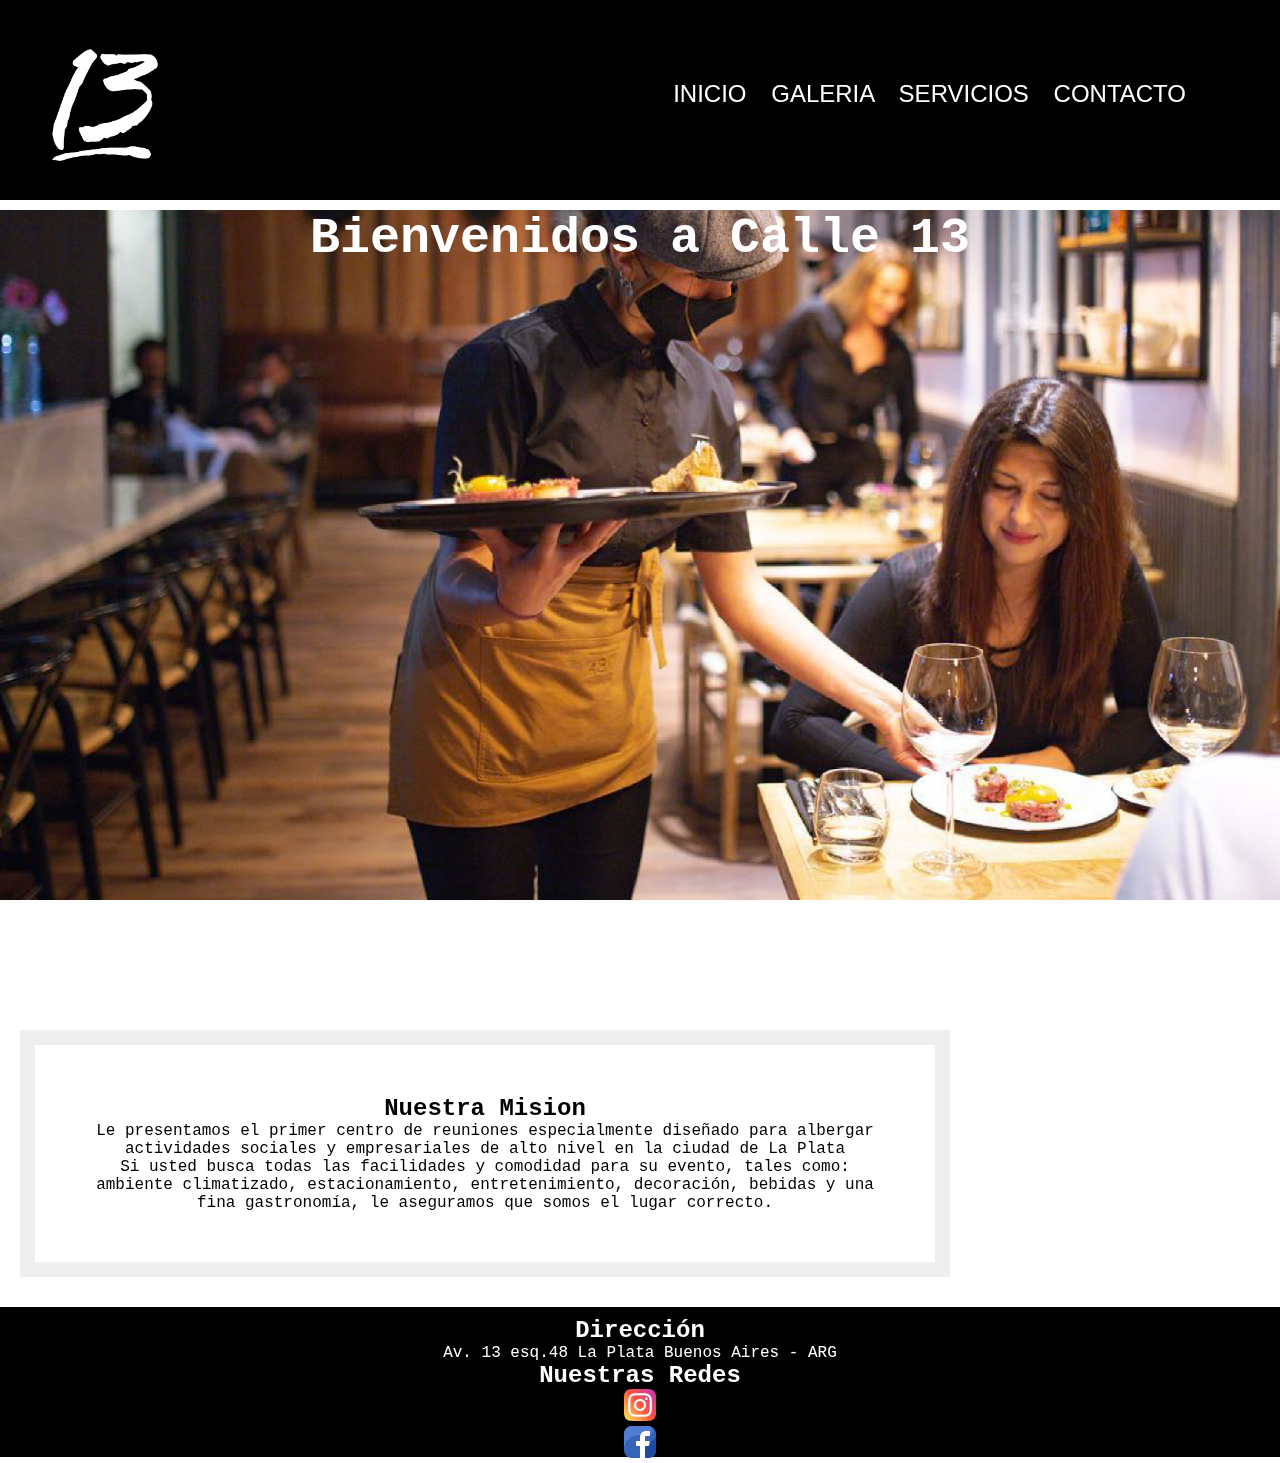
<file: Calle 13/index.html>
<!DOCTYPE html>
<html lang="en">

<head>
    <meta charset="UTF-8">
    <meta http-equiv="X-UA-Compatible" content="IE=edge">
    <meta name="viewport" content="width=device-width, initial-scale=1.0">
    <title>Salon Calle 13</title>
    <link rel=" stylesheet" href="css/style.css">
</head>

<body>
    <div class="grid-contenedor">
        
            <header>
                <div>
                    <a href="./index.html"><img src="./images/calle 13 logo blanco.png" alt="logo calle 13"></a>
                </div>


                <nav class="barraDenavegacion">
                    <ul>
                        <li> <a href="./pages/inicio.html"> INICIO </a> </li>
                        <li> <a href="./pages/galeria.html"> GALERIA </a></li>
                        <li> <a href="./pages/servicios.html"> SERVICIOS </a></li>
                        <li> <a href="./pages/contacto.html"> CONTACTO </a></li>
                    </ul>

                </nav>
            </header>
        

        <div class="main-index">
            <main>
                <section class="hero">

                    <h2>Bienvenidos a Calle 13</h2>

                </section>
                <section class="mainsection2">
                    <h2>Nuestra Mision</h2>
                    <p>Le presentamos el primer centro de reuniones especialmente diseñado para albergar actividades
                        sociales y empresariales de alto nivel en la ciudad de La Plata
                        <br>

                        Si usted busca todas las facilidades y comodidad para su evento, tales como: ambiente
                        climatizado,
                        estacionamiento, entretenimiento, decoración, bebidas y una fina gastronomía, le aseguramos que
                        somos el lugar correcto.
                    </p>
                </section>
                <section class="productos">

                </section>



            </main>
        </div>

        <footer class="footerGeneral">
            <div class="direccion">
                <h2>Dirección</h2>
                <p>Av. 13 esq.48
                    La Plata
                    Buenos Aires - ARG</p>
            </div>
            <div class="RedesFooter">
                <h2>Nuestras Redes</h2>
            </div>
            <div class="LogosRedesFooter">
                <a href="https://www.instagram.com/calle13gl/"><img src="./images/instagram36px.png"
                        alt="Logo instagram"></a>
                <a href="https://www.facebook.com/"><img src="./images/facebook36px.png" alt="Logo Facebook"></a>
            </div>

        </footer>
    </div>
</body>

</html>
</file>
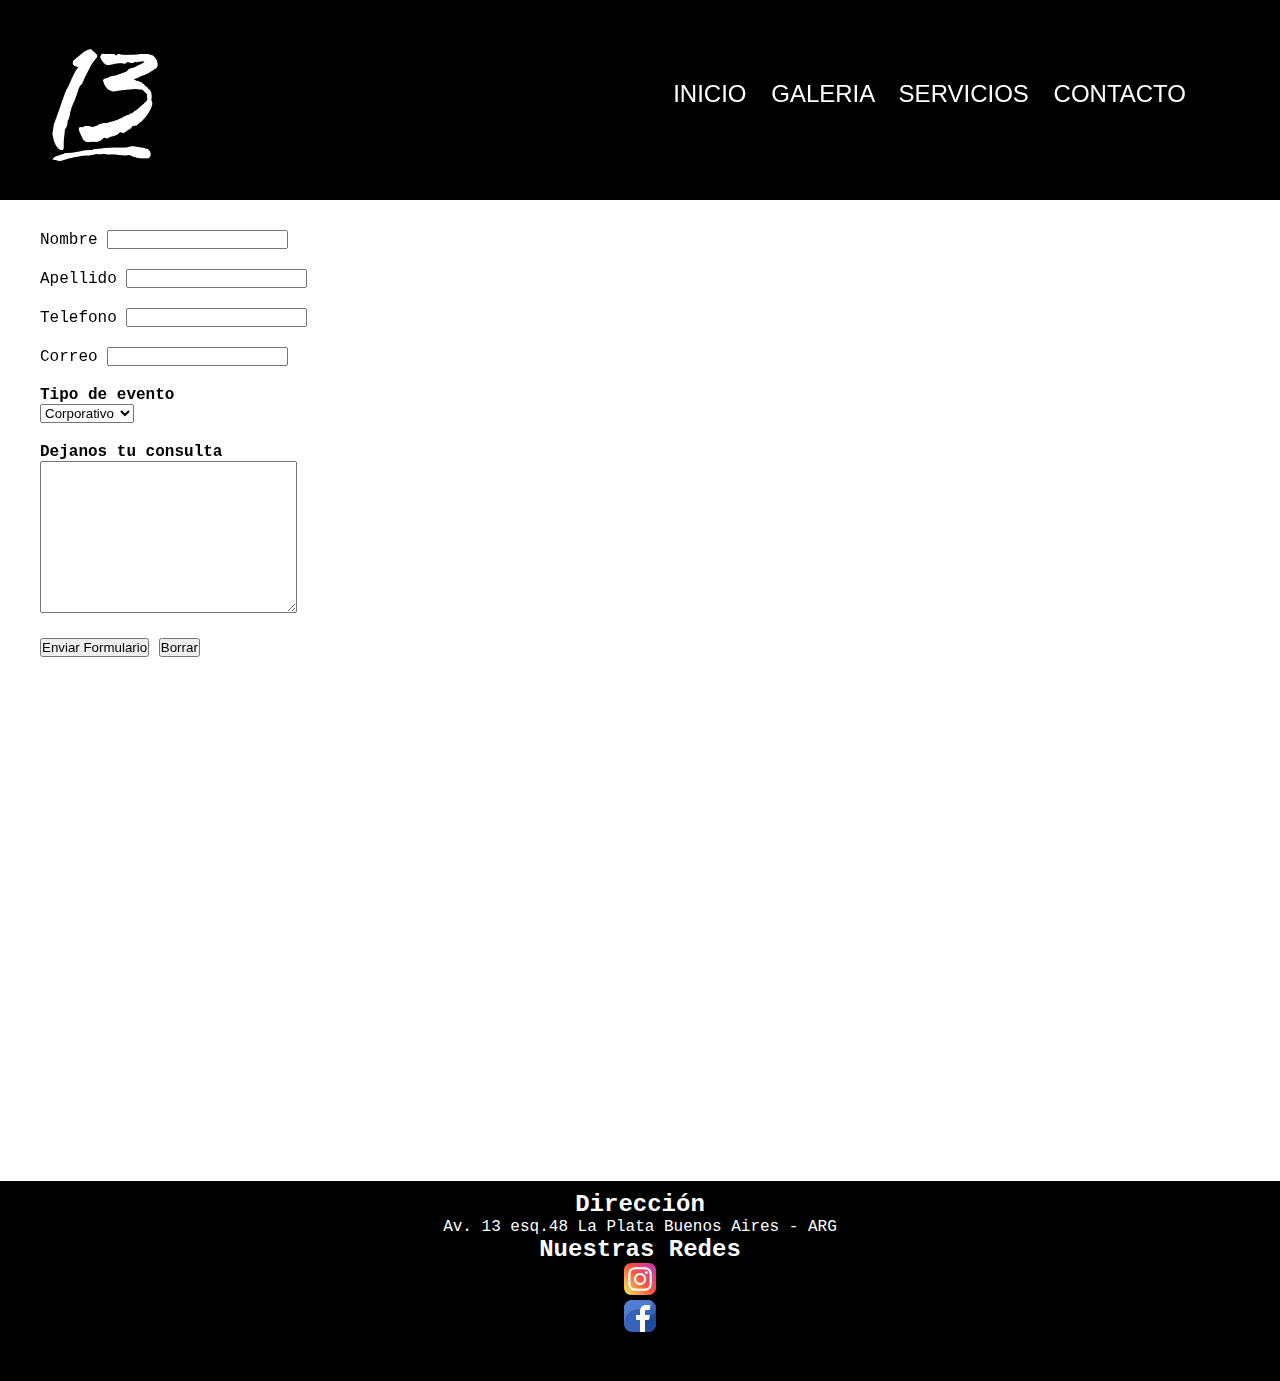
<file: Calle 13/pages/contacto.html>
<!DOCTYPE html>
<html lang="en">

<head>
    <meta charset="UTF-8">
    <meta http-equiv="X-UA-Compatible" content="IE=edge">
    <meta name="viewport" content="width=device-width, initial-scale=1.0">
    <link href="https://cdn.jsdelivr.net/npm/bootstrap@5.0.2/dist/css/bootstrap.min.css" rel="stylesheet"
        integrity="sha384-EVSTQN3/azprG1Anm3QDgpJLIm9Nao0Yz1ztcQTwFspd3yD65VohhpuuCOmLASjC" crossorigin="anonymous">
    <title>Contacto</title>
    <link rel="stylesheet" href="../css/style.css">
</head>

<body>
    <div class="grid-contacto">
        <div class="header-contacto">
            <header>
                <div>
                    <a href="../index.html"><img src="../images/calle 13 logo blanco.png" alt="logo calle 13"></a>
                </div>


                <nav class="barraDenavegacion">
                    <ul>
                        <li> <a href="./inicio.html"> INICIO </a> </li>
                        <li> <a href="./galeria.html"> GALERIA </a></li>
                        <li> <a href="./servicios.html"> SERVICIOS </a></li>
                        <li> <a href="./contacto.html"> CONTACTO </a></li>
                    </ul>

                </nav>

            </header>
        </div>

        <main>
            <div class="formulario">

                <section>
                    <form action="" method="" enctype="">
                        <div>
                            <div>
                                <label for="Nombre">Nombre</label>
                                <input type="nombre" name="nombre">
                            </div>
                            <div>
                                <label for="Apellido">Apellido</label>
                                <input type="nombre" name="apellido">
                            </div>
                            <div>
                                <label for="Telefono">Telefono</label>
                                <input type="nombre" name="telefono">
                            </div>
                            <div>
                                <label for="email">Correo</label>
                                <input type="email" name="email">
                            </div>
                            <div>
                                <h4>Tipo de evento</h4>
                                <select name="" id=""> Tipo de eventos
                                    <option value="">Corporativo</option>
                                    <option value="">15 Años</option>
                                    <option value="">Boda</option>
                                    <option value="">Empresarial</option>
                                </select>
                            </div>
                            <div>
                                <h4>Dejanos tu consulta</h4>
                                <textarea name="" id="" cols="30" rows="10"></textarea>
                            </div>
                            <div>
                                <input type="submit" value="Enviar Formulario">
                                <input type="reset" value="Borrar">
                            </div>
                        </div>
                    </form>
                </section>
            </div>
            <div class="mapa">
                <section>
                    <div>
                        <iframe
                            src="https://www.google.com/maps/embed?pb=!1m18!1m12!1m3!1d52327.0716842011!2d-57.999347304933174!3d-34.9455294111471!2m3!1f0!2f0!3f0!3m2!1i1024!2i768!4f13.1!3m3!1m2!1s0x95a2e7c39b9d690d%3A0xf30d13bfc88c024b!2sSalon%20Calle%2013!5e0!3m2!1ses-419!2sar!4v1664208933582!5m2!1ses-419!2sar"
                            width="600" height="450" style="border:0;" allowfullscreen="" loading="lazy"
                            referrerpolicy="no-referrer-when-downgrade"></iframe>
                    </div>

                </section>
            </div>


        </main>

        <footer class="footerGeneral">
            <div class="direccion">
                <h2>Dirección</h2>
                <p>Av. 13 esq.48
                    La Plata
                    Buenos Aires - ARG</p>
            </div>
            <div class="RedesFooter">
                <h2>Nuestras Redes</h2>
            </div>
            <div class="LogosRedesFooter">
                <a href="https://www.instagram.com/calle13gl/"><img src="../images/instagram36px.png"
                        alt="Logo instagram"></a>
                <a href="https://www.facebook.com/"><img src="../images/facebook36px.png" alt="Logo Facebook"></a>
            </div>

        </footer>
    </div>
    <script src="https://cdn.jsdelivr.net/npm/bootstrap@5.0.2/dist/js/bootstrap.bundle.min.js"
        integrity="sha384-MrcW6ZMFYlzcLA8Nl+NtUVF0sA7MsXsP1UyJoMp4YLEuNSfAP+JcXn/tWtIaxVXM"
        crossorigin="anonymous"></script>
</body>

</html>
</file>
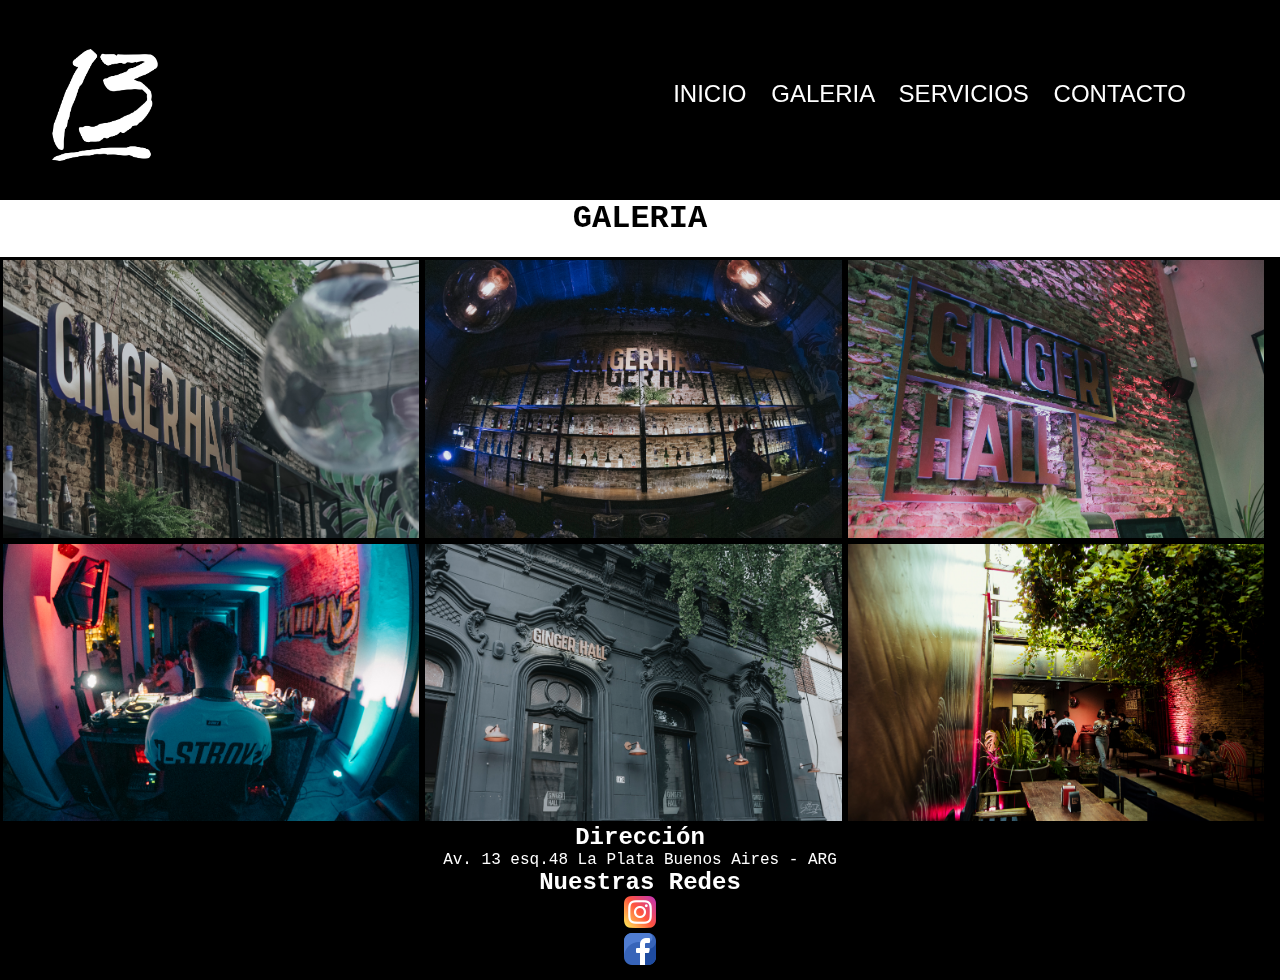
<file: Calle 13/pages/galeria.html>
<!DOCTYPE html>
<html lang="en">
<head>
    <meta charset="UTF-8">
    <meta http-equiv="X-UA-Compatible" content="IE=edge">
    <meta name="viewport" content="width=device-width, initial-scale=1.0">
    <title>Galeria</title>
    <link rel="stylesheet" href="../css/style.css">
</head>
<body>
    <header>
        <div>
            <a href="../index.html"><img src="../images/calle 13 logo blanco.png" alt="logo calle 13"></a>
        </div>
        
        
        <nav class="barraDenavegacion">
        <ul>
            <li> <a href="./inicio.html"> INICIO </a> </li>
            <li> <a href="./galeria.html"> GALERIA </a></li>
            <li> <a href="./servicios.html"> SERVICIOS </a></li>
            <li> <a href="./contacto.html"> CONTACTO </a></li>
        </ul>

        </nav>
    </header>
    <main>
        
        <section class="galeria">
            <h1>GALERIA</h1>
        </section>

        <div class="container-all">

            <div class="container">
            <img src="../images/galeria/imagen1.jpg" alt="">
        </div>
            <div class="container">
            <img src="../images/galeria/imagen2.jpg" alt="">
        </div>
            <div class="container">
            <img src="../images/galeria/imagen3.jpg" alt="">
        </div>
            <div class="container">
            <img src="../images/galeria/imagen4.jpg" alt="">
        </div>
            <div class="container">
            <img src="../images/galeria/imagen5.jpg" alt="">
        </div>
            <div class="container">
            <img src="../images/galeria/imagen6.jpg" alt="">
        </div>
        </div>
        </section>
        

    </main>
    <footer class="footerGeneral">
        <div class="direccion">
            <h2>Dirección</h2>
            <p>Av. 13 esq.48
                La Plata
                Buenos Aires - ARG</p>
        </div>
        <div class="RedesFooter">
            <h2>Nuestras Redes</h2>
        </div>
        <div class="LogosRedesFooter">
            <a href="https://www.instagram.com/calle13gl/"><img src="../images/instagram36px.png" alt="Logo instagram"></a>
            <a href="https://www.facebook.com/"><img src="../images/facebook36px.png" alt="Logo Facebook"></a>
        </div>

    </footer>
</body>
</html>
</file>
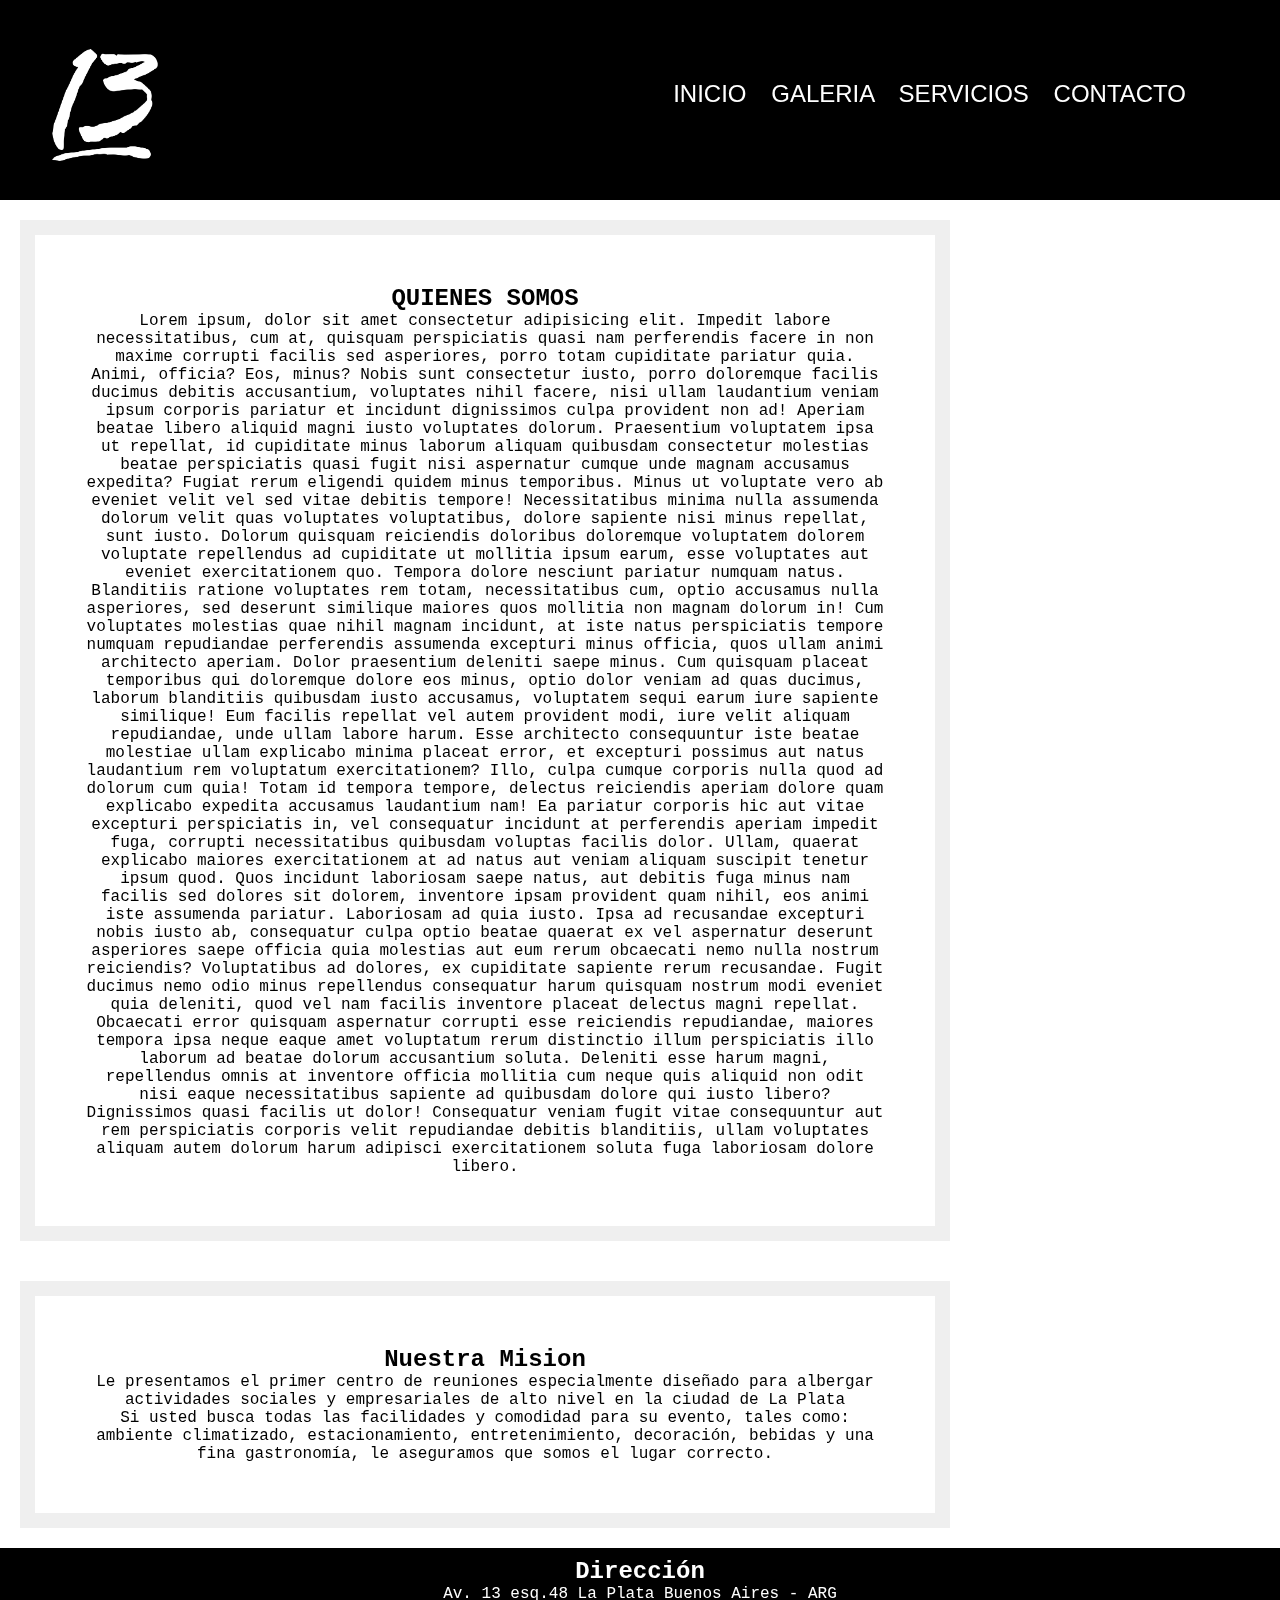
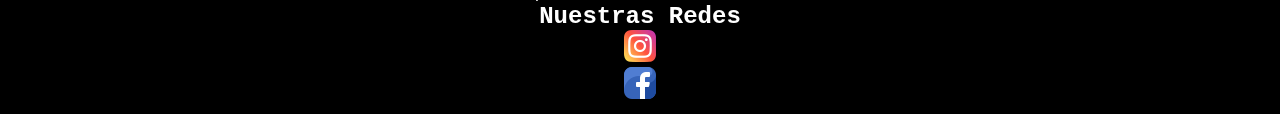
<file: Calle 13/pages/inicio.html>
<!DOCTYPE html>
<html lang="en">
<head>
    <meta charset="UTF-8">
    <meta http-equiv="X-UA-Compatible" content="IE=edge">
    <meta name="viewport" content="width=device-width, initial-scale=1.0">
    <title>Inicio</title>
    <link rel=" stylesheet" href="../css/style.css">
</head>
<body>
    <header>
        <div>
            <a href="../index.html"><img src="../images/calle 13 logo blanco.png" alt="logo calle 13"></a>
        </div>
        
        
        <nav class="barraDenavegacion">
        <ul>
            <li> <a href="./inicio.html"> INICIO </a> </li>
            <li> <a href="./galeria.html"> GALERIA </a></li>
            <li> <a href="./servicios.html"> SERVICIOS </a></li>
            <li> <a href="./contacto.html"> CONTACTO </a></li>
        </ul>

        </nav>
    </header>
    <main>
        <section class="mainsection2">
            
            <h2>QUIENES SOMOS</h2>
            <p> Lorem ipsum, dolor sit amet consectetur adipisicing elit. Impedit labore necessitatibus, cum at, quisquam perspiciatis quasi nam perferendis facere in non maxime corrupti facilis sed asperiores, porro totam cupiditate pariatur quia. Animi, officia? Eos, minus? Nobis sunt consectetur iusto, porro doloremque facilis ducimus debitis accusantium, voluptates nihil facere, nisi ullam laudantium veniam ipsum corporis pariatur et incidunt dignissimos culpa provident non ad! Aperiam beatae libero aliquid magni iusto voluptates dolorum. Praesentium voluptatem ipsa ut repellat, id cupiditate minus laborum aliquam quibusdam consectetur molestias beatae perspiciatis quasi fugit nisi aspernatur cumque unde magnam accusamus expedita? Fugiat rerum eligendi quidem minus temporibus. Minus ut voluptate vero ab eveniet velit vel sed vitae debitis tempore! Necessitatibus minima nulla assumenda dolorum velit quas voluptates voluptatibus, dolore sapiente nisi minus repellat, sunt iusto. Dolorum quisquam reiciendis doloribus doloremque voluptatem dolorem voluptate repellendus ad cupiditate ut mollitia ipsum earum, esse voluptates aut eveniet exercitationem quo. Tempora dolore nesciunt pariatur numquam natus. Blanditiis ratione voluptates rem totam, necessitatibus cum, optio accusamus nulla asperiores, sed deserunt similique maiores quos mollitia non magnam dolorum in! Cum voluptates molestias quae nihil magnam incidunt, at iste natus perspiciatis tempore numquam repudiandae perferendis assumenda excepturi minus officia, quos ullam animi architecto aperiam. Dolor praesentium deleniti saepe minus. Cum quisquam placeat temporibus qui doloremque dolore eos minus, optio dolor veniam ad quas ducimus, laborum blanditiis quibusdam iusto accusamus, voluptatem sequi earum iure sapiente similique! Eum facilis repellat vel autem provident modi, iure velit aliquam repudiandae, unde ullam labore harum. Esse architecto consequuntur iste beatae molestiae ullam explicabo minima placeat error, et excepturi possimus aut natus laudantium rem voluptatum exercitationem? Illo, culpa cumque corporis nulla quod ad dolorum cum quia! Totam id tempora tempore, delectus reiciendis aperiam dolore quam explicabo expedita accusamus laudantium nam! Ea pariatur corporis hic aut vitae excepturi perspiciatis in, vel consequatur incidunt at perferendis aperiam impedit fuga, corrupti necessitatibus quibusdam voluptas facilis dolor. Ullam, quaerat explicabo maiores exercitationem at ad natus aut veniam aliquam suscipit tenetur ipsum quod. Quos incidunt laboriosam saepe natus, aut debitis fuga minus nam facilis sed dolores sit dolorem, inventore ipsam provident quam nihil, eos animi iste assumenda pariatur. Laboriosam ad quia iusto. Ipsa ad recusandae excepturi nobis iusto ab, consequatur culpa optio beatae quaerat ex vel aspernatur deserunt asperiores saepe officia quia molestias aut eum rerum obcaecati nemo nulla nostrum reiciendis? Voluptatibus ad dolores, ex cupiditate sapiente rerum recusandae. Fugit ducimus nemo odio minus repellendus consequatur harum quisquam nostrum modi eveniet quia deleniti, quod vel nam facilis inventore placeat delectus magni repellat. Obcaecati error quisquam aspernatur corrupti esse reiciendis repudiandae, maiores tempora ipsa neque eaque amet voluptatum rerum distinctio illum perspiciatis illo laborum ad beatae dolorum accusantium soluta. Deleniti esse harum magni, repellendus omnis at inventore officia mollitia cum neque quis aliquid non odit nisi eaque necessitatibus sapiente ad quibusdam dolore qui iusto libero? Dignissimos quasi facilis ut dolor! Consequatur veniam fugit vitae consequuntur aut rem perspiciatis corporis velit repudiandae debitis blanditiis, ullam voluptates aliquam autem dolorum harum adipisci exercitationem soluta fuga laboriosam dolore libero.
                 </p>
            
        </section>
        <section class="mainsection2">
            <h2>Nuestra Mision</h2>
            <p>Le presentamos el primer centro de reuniones especialmente diseñado para albergar actividades sociales y empresariales de alto nivel en la ciudad de La Plata
                <br>

            Si usted busca todas las facilidades y comodidad para su evento, tales como: ambiente climatizado, estacionamiento, entretenimiento, decoración, bebidas y una fina gastronomía, le aseguramos que somos el lugar correcto. </p>
        </section>
        <section class="productos">
        
        </section>

        

    </main>
    
    <footer class="footerGeneral">
        <div class="direccion">
            <h2>Dirección</h2>
            <p>Av. 13 esq.48
                La Plata
                Buenos Aires - ARG</p>
        </div>
        <div class="RedesFooter">
            <h2>Nuestras Redes</h2>
        </div>
        <div class="LogosRedesFooter">
            <a href="https://www.instagram.com/calle13gl/"><img src="../images/instagram36px.png" alt="Logo instagram"></a>
            <a href="https://www.facebook.com/"><img src="../images/facebook36px.png" alt="Logo Facebook"></a>
        </div>

    </footer>
</body>
</html>
</file>
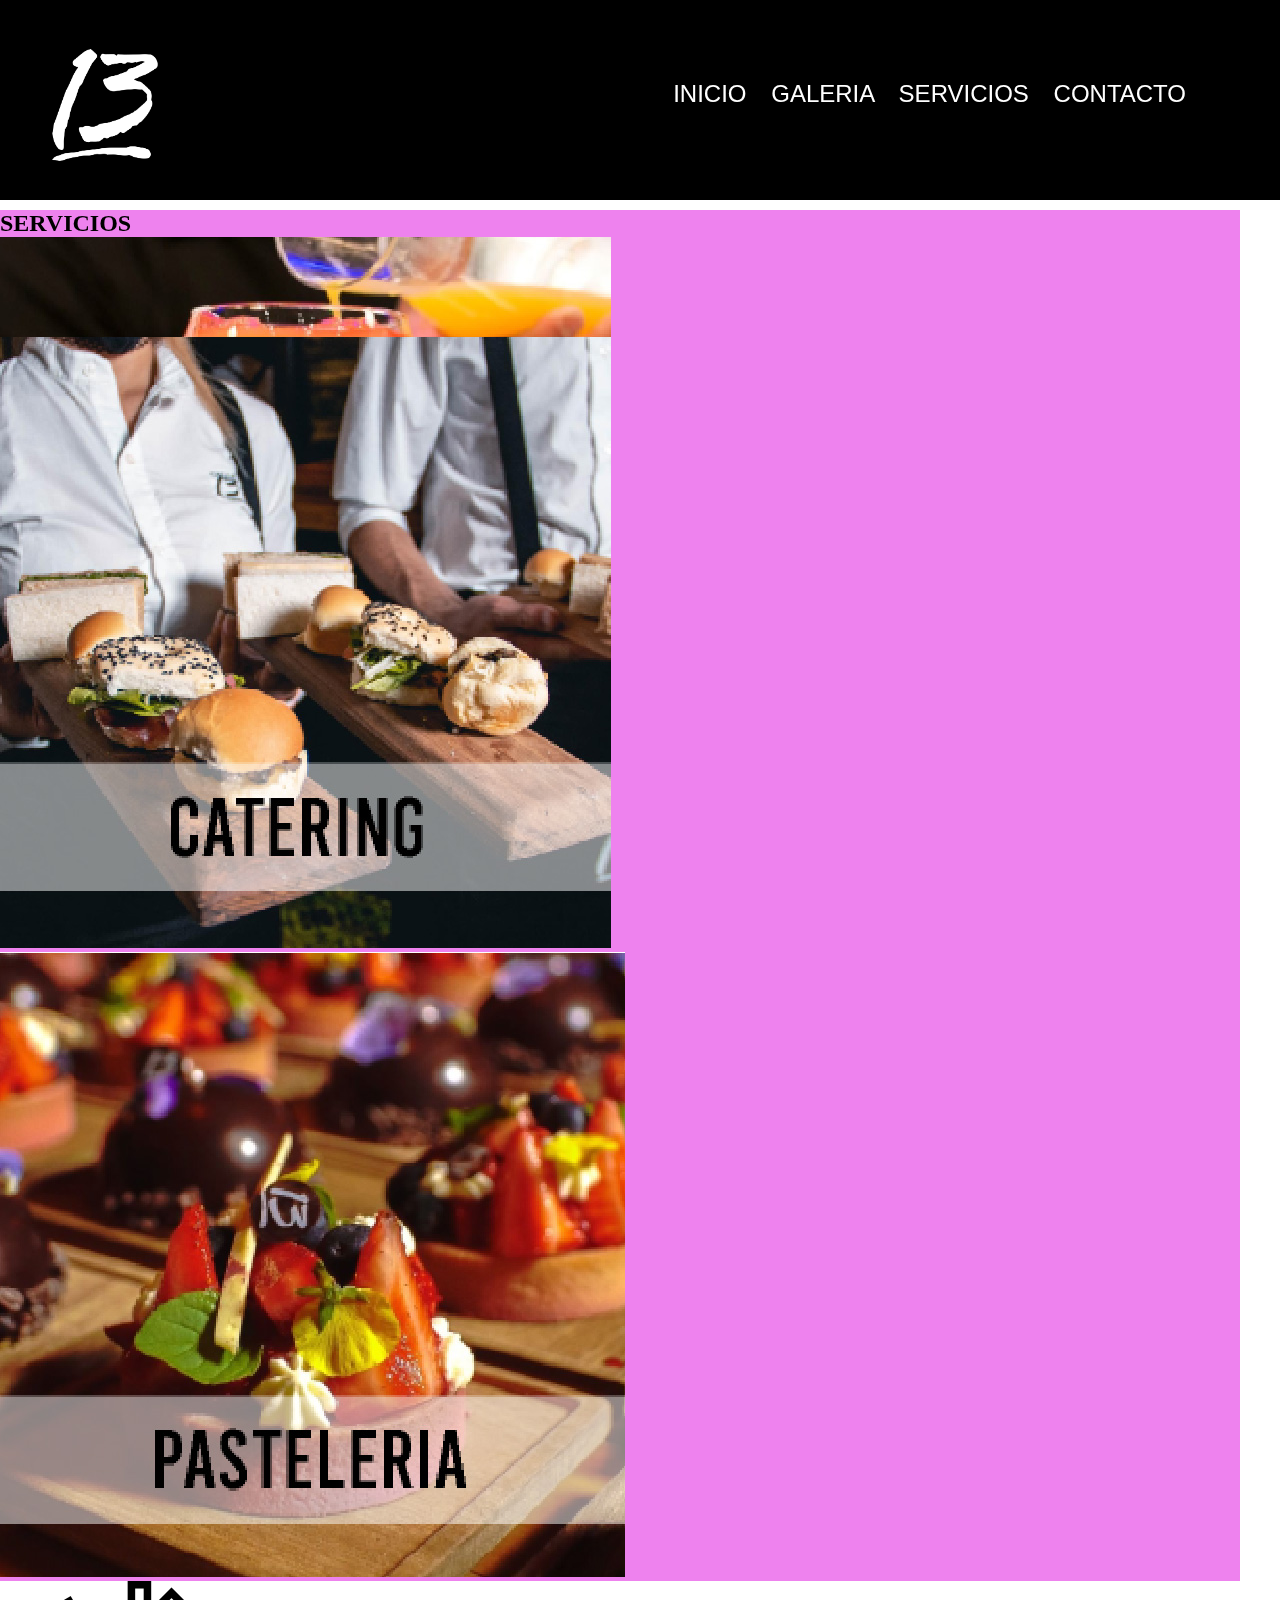
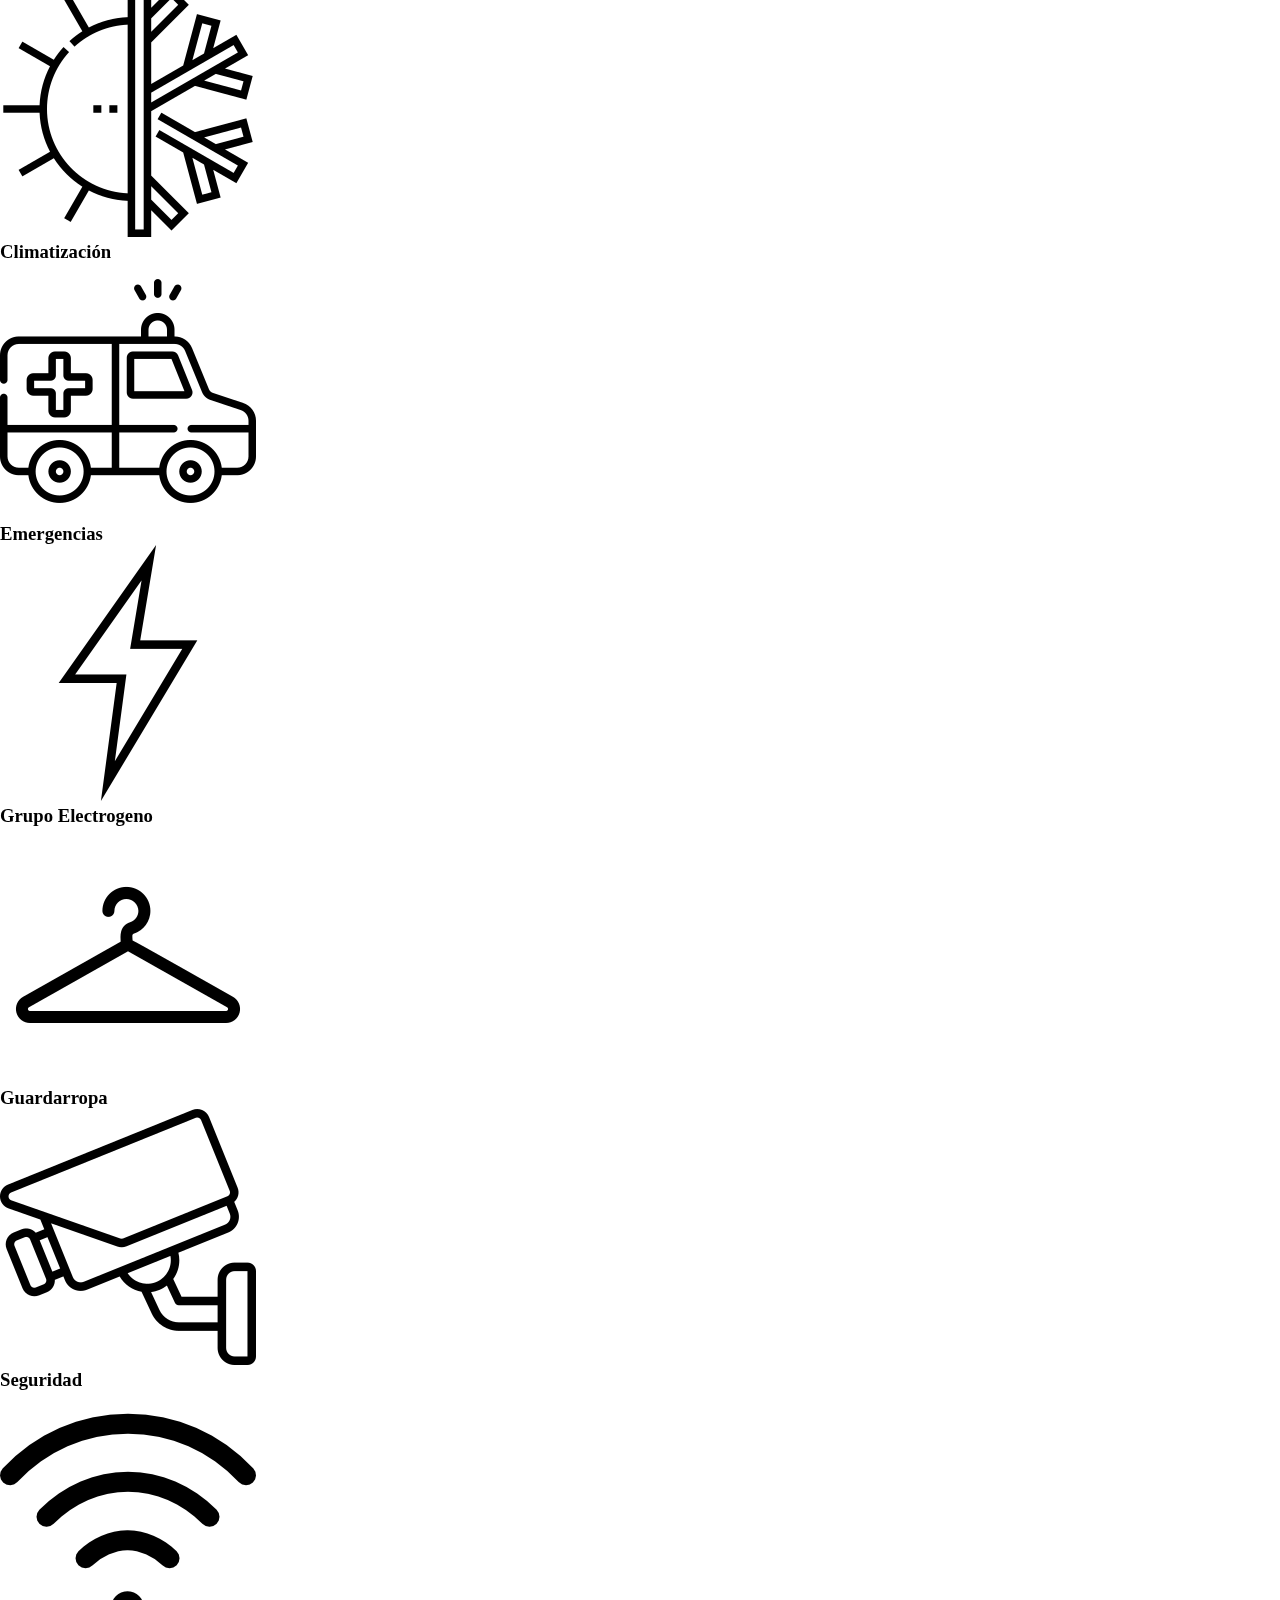
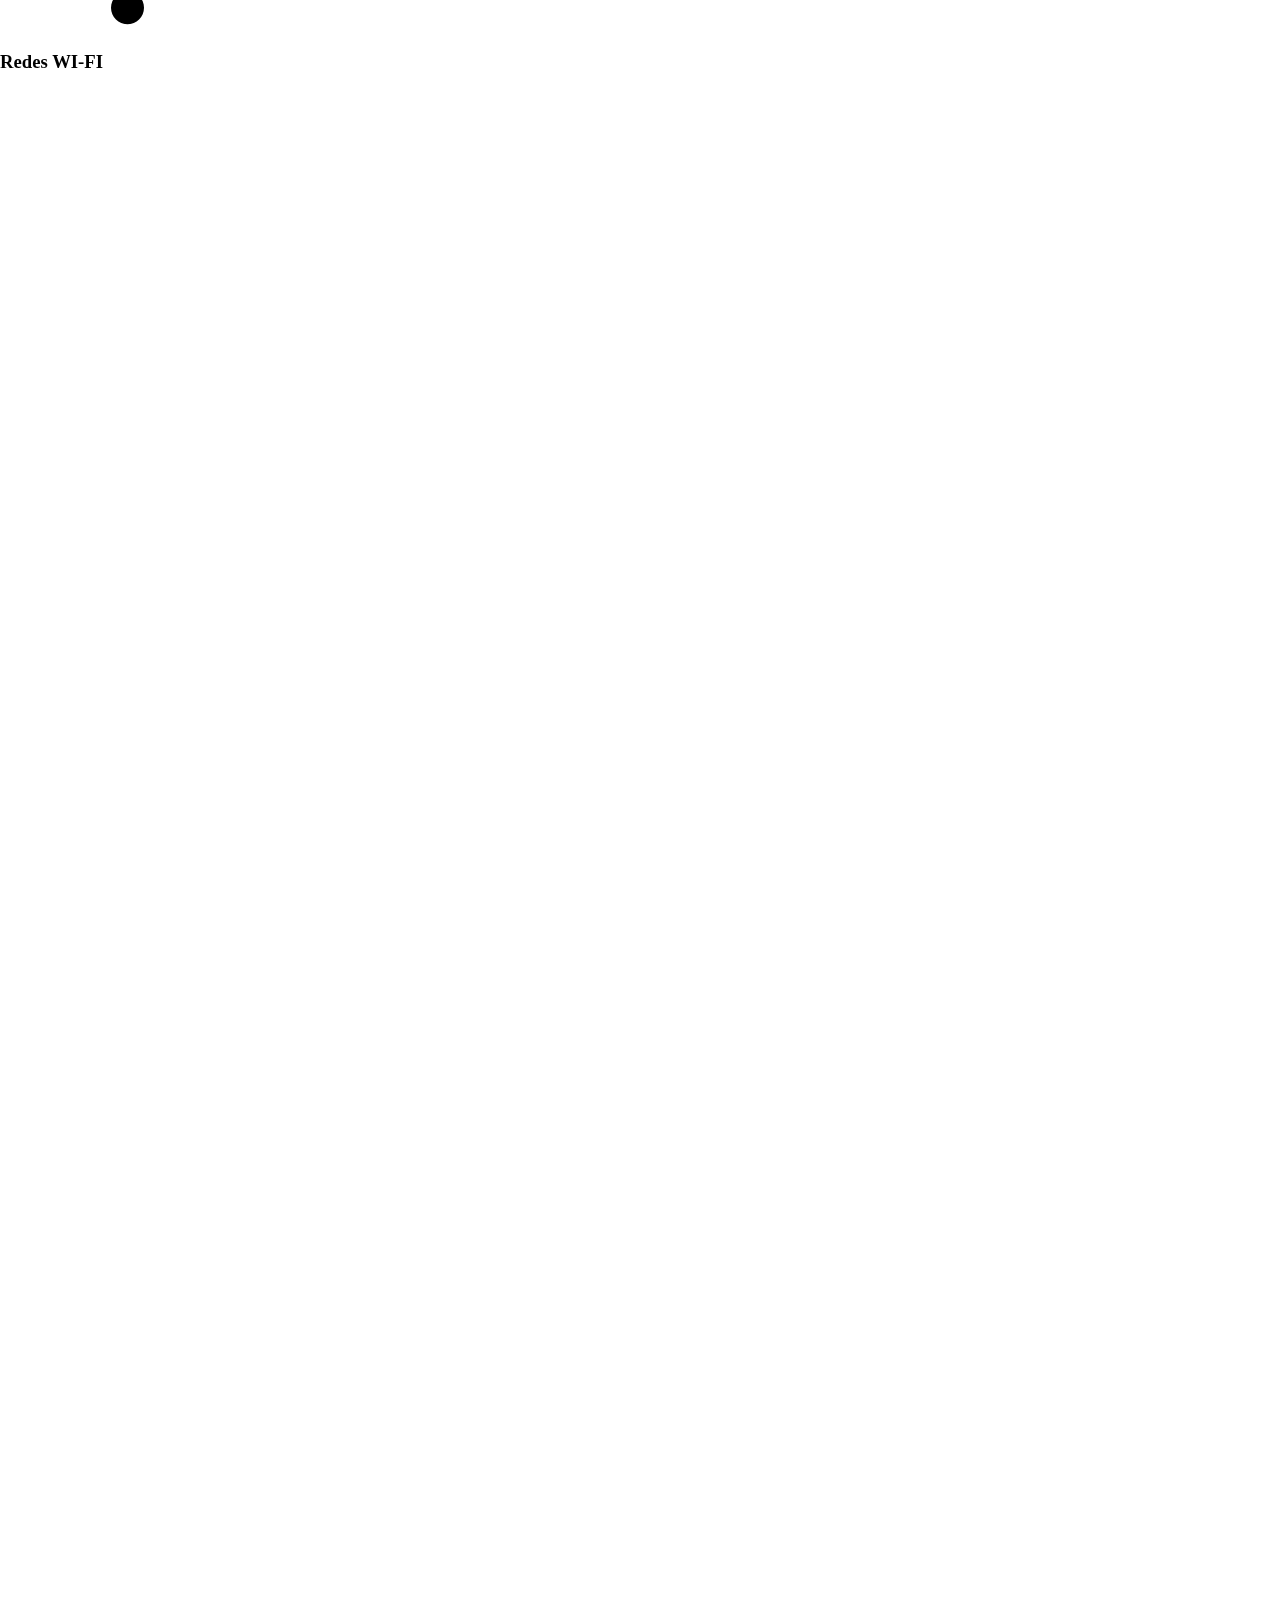
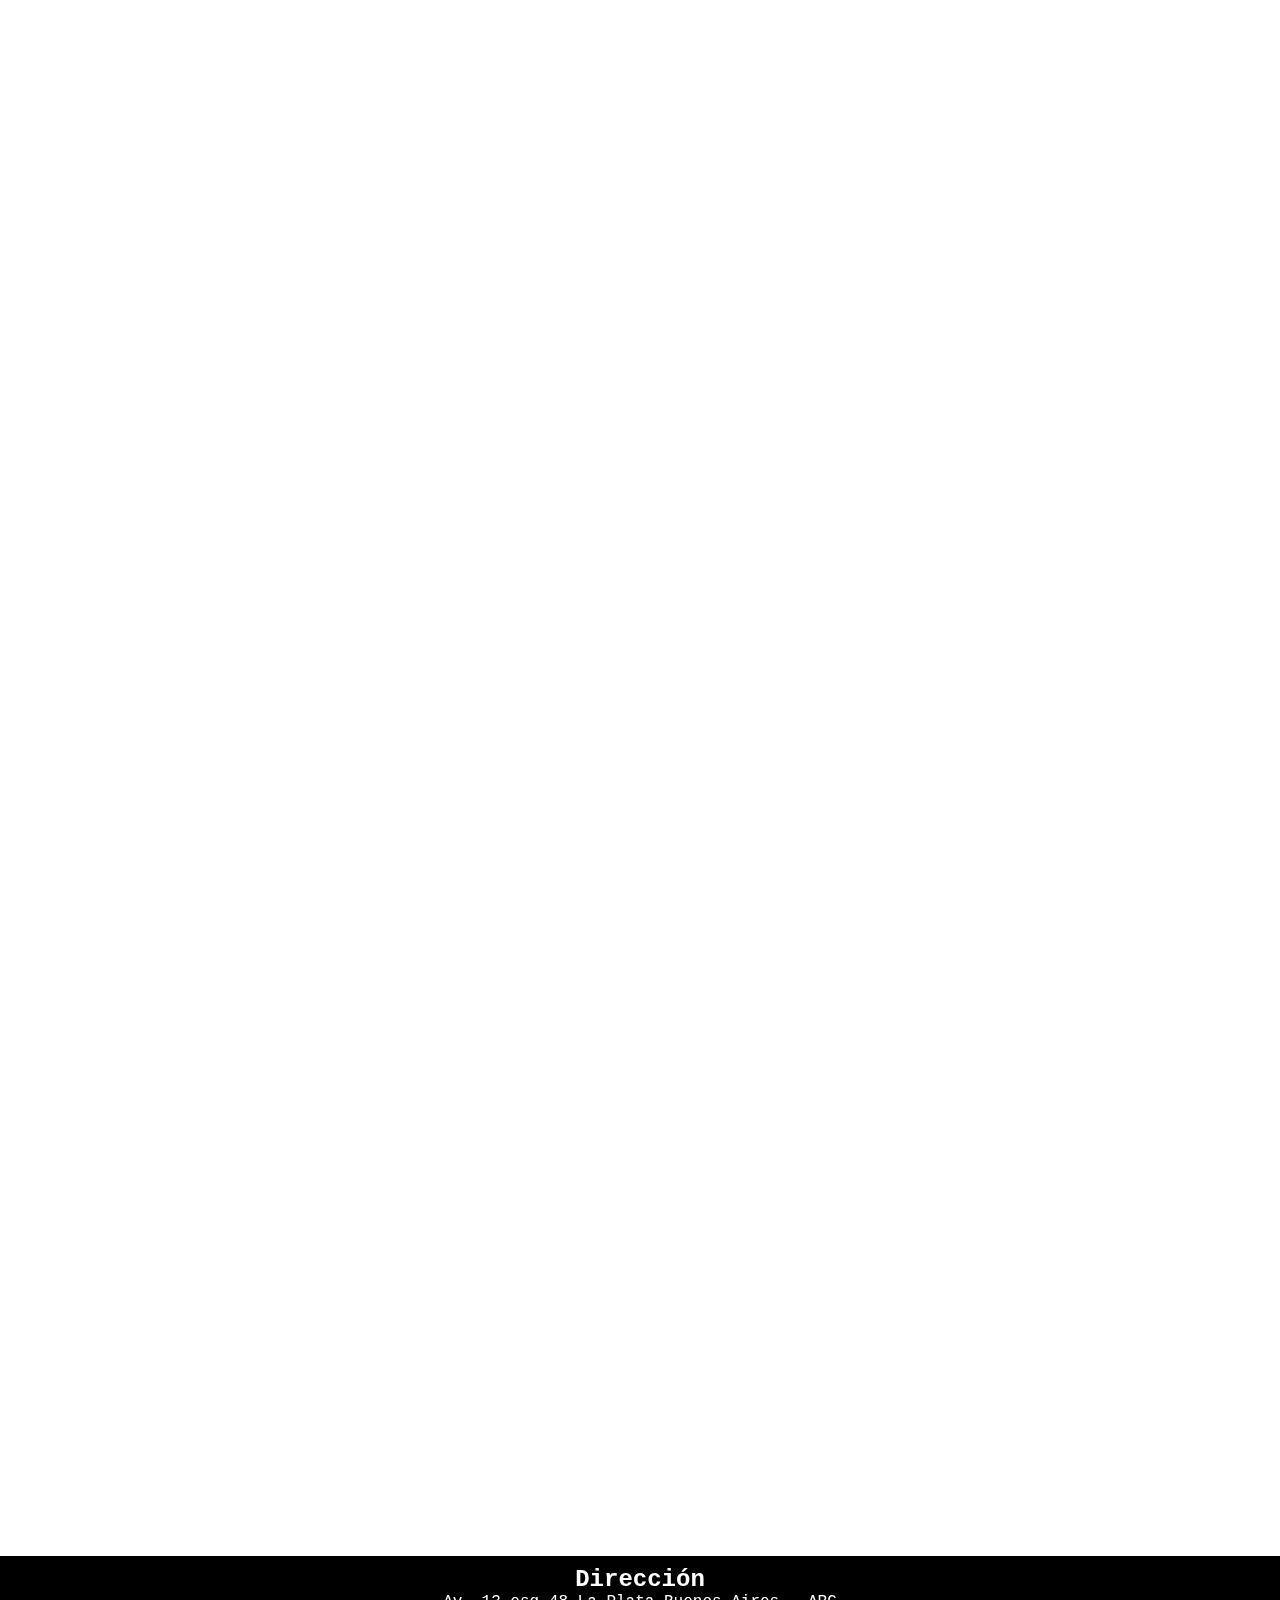
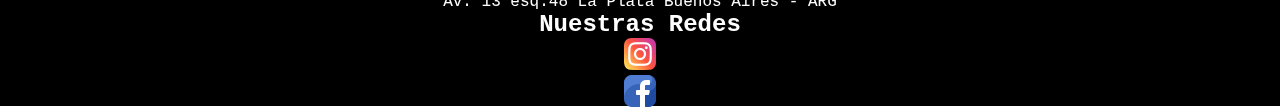
<file: Calle 13/pages/servicios.html>
<!DOCTYPE html>
<html lang="en">
<head>
    <meta charset="UTF-8">
    <meta http-equiv="X-UA-Compatible" content="IE=edge">
    <meta name="viewport" content="width=device-width, initial-scale=1.0">
    <title>Servicios</title>
    <link rel="stylesheet" href="../css/style.css">
</head>
<body>
    <div class="grid-servicios">
    <header>
        <div>
            <a href="../index.html"><img src="../images/calle 13 logo blanco.png" alt="logo calle 13"></a>
        </div>
        
        
        <nav class="barraDeNavegacion">
        <ul>
            <li> <a href="./inicio.html"> INICIO </a> </li>
            <li> <a href="./galeria.html"> GALERIA </a></li>
            <li> <a href="./servicios.html"> SERVICIOS </a></li>
            <li> <a href="./contacto.html"> CONTACTO </a></li>
        </ul>

        </nav>
    </header>
    <main>
        
        <section class="servicios">
            <h2>SERVICIOS</h2>
        <div>
            <div class="grid-servicio1">
                <img src="../images/Servicios/cocteleria.jpg" alt="Servicio de cocteleria">
                
            </div>
            <div class="grid-servicio2">
                <img src="../images/Servicios/catering.jpg" alt="Servicio de catering">
            
            </div>
            <div class="grid-servicio3">
                <img src="../images/Servicios/pasteleria.jpg" alt="Servicio de pasteleria">
                
            </div>
        </div>

        </section>
<div class="serviciosAdicionales">
        <section>
            

        <div>
            <div>
                <img src="../images/Servicios/climatizacion.png" alt="">
                <h3>Climatización</h3>
            </div>
            <div>
                <img src="../images/Servicios/emergencia.png" alt="">
                <h3>Emergencias</h3>
            </div>
            <div>
                <img src="../images/Servicios/grupo electrogeno.png" alt="">
                <h3>Grupo Electrogeno</h3>
            </div>
            <div>
                <img src="../images/Servicios/guardarropa.png" alt="">
                <h3>Guardarropa</h3>
            </div>
            <div>
                <img src="../images/Servicios/seguridad.png" alt="">
                <h3>Seguridad</h3>
            </div>
            <div>
                <img src="../images/Servicios/wifi.png" alt="">
                <h3>Redes WI-FI</h3>
            </div>
        </div>

        </section>
    </div>

    </main>
    <footer class="footerGeneral">
        <div class="direccion">
            <h2>Dirección</h2>
            <p>Av. 13 esq.48
                La Plata
                Buenos Aires - ARG</p>
        </div>
        <div class="RedesFooter">
            <h2>Nuestras Redes</h2>
        </div>
        <div class="LogosRedesFooter">
            <a href="https://www.instagram.com/calle13gl/"><img src="../images/instagram36px.png" alt="Logo instagram"></a>
            <a href="https://www.facebook.com/"><img src="../images/facebook36px.png" alt="Logo Facebook"></a>
        </div>

    </footer>
</div>
</body>
</html>
</file>
<file: Calle 13/css/style.css>
* {
    margin: 0;
    padding: 0;

}

.grid-contenedor {
    display: grid;
    grid-template-columns: 1fr 1fr 1fr 1fr;
    grid-template-rows: 200px auto 150px;
    grid-auto-rows: 1fr;
    gap: 10px 10px;
    grid-auto-flow: row;
    grid-template-areas:
        "header header header header"
        "Main Main Main Main"
        "footer footer footer footer";
}

header {
    grid-area: header;
}

.main-index {
    grid-area: Main;

}

footer {
    grid-area: footer;
}



/**-------------------------HEADER-----------------------**/

header div img {
    width: 150px;
    height: 150px;
    position: absolute;
    left: 30px;
    top: 30px;


}

header {

    background-color: rgb(0, 0, 0);
    background-position: center;
    width: 100%;
    height: 200px;
    background-attachment: fixed;
    position: static;
    top: 0px;



}

header nav ul li a {
    font-family: Arial, Helvetica, sans-serif;
    font-size: x-large;
    text-decoration: none;
    color: rgb(255, 255, 255);
    padding: 0 4px;
    top: 40px;
}

a:hover {
    background-color: rgba(255, 255, 255, 0.322);
    color: #c2c2c283;
    border: 30px;
}

header nav ul li {
    text-decoration: none;
    list-style: none;
    text-align: center;
    background-blend-mode: luminosity;

    display: inline;
    margin-right: 10px;


}

header nav {
    list-style-type: none;
    text-align: right;
    position: static;
    top: 80px;
    padding: 80px;


}

header img {
    mix-blend-mode: screen;
    align-content: center;
    display: block;
    margin: 0px auto;
}




/**-------------------------MAIN-----------------------**/



.hero img {
    position: static;
    width: 100%;
    height: calc(100vh -200px);
}

.hero {
    background-image: url(../images/fondo\ calle\ 13.jpg);
    width: 100%;
    height: 800px;
    background-position: center;
    background-repeat: no-repeat;
    background-size: cover;
    background-attachment: fixed;
    font-family: 'Courier New', Courier, monospace;


}

.hero h2 {
    color: white;
    text-align: center;
    font-size: 50px;
}

.mainsection2 {
    font-family: 'Courier New', Courier, monospace;
    width: 800px;
    border: 15px solid rgba(194, 194, 194, 0.26);
    padding: 50px;
    margin: 20px;
    text-align: center;
    display: inline-block;

}




/**----CONTACTO----**/

.formulario {
    font-family: 'Courier New', Courier, monospace;
}

/**-----GALERIA------**/



.galeria {
    text-align: center;
    color: black;
    font-family: 'Courier New', Courier, monospace;
}

.container-all {
    width: fit-content;
    margin: 20px auto;
    height: auto;
}

.container {
    width: calc(33% - 6px);
    overflow: hidden;
    height: fit-content;
    margin: 3px;
    padding: 0;
    display: block;
    position: relative;
    float: left;
}

.container img {
    width: 100%;
    transition-duration: .3s;
    max-width: 100%;
    display: block;
    overflow: hidden;
    cursor: pointer;
}



.container:hover img {
    transform: scale(1.2);
    transition-duration: .3s;

}

.container:hover span {
    color: rgba(255, 255, 255, 0.397);
    display: block;
    transition-duration: .3s;
}

/**-----SERVICIOS------**/

.grid-servicios {
    display: grid;
    grid-template-columns: 1fr;
    grid-template-rows: 200px repeat(2, 1fr) 150px;
    grid-auto-rows: 1fr;
    gap: 10px 10px;
    grid-auto-flow: row;
    grid-template-areas:
        "header header header header header"
        "servicios servicios servicios servicios servicios"
        "serviciosAdicionales serviciosAdicionales serviciosAdicionales serviciosAdicionales serviciosAdicionales"
        "footer footer footer footer footer";
}


.servicios {
    grid-area: servicios;
    background-color: violet;
    grid-column: 1/3;
}

.grid-servicio1 {
    height: 100px;
    width: 100px;
    grid-column-start: 2;
    grid-row-end: 3;
}


.serviciosAdicionales {
    grid-area: serviciosAdicionales;
}










/**-----CONTACTO------**/
.formulario form div {
    font-family: 'Courier New', Courier, monospace;
    text-align: left;
    border: 10px;
    border-color: rgba(0, 0, 0, 0.418);

}

.formulario div {
    margin: 20px;
    text-align: center;


}

.mapa div {

    margin: 20px;
    text-align: center;
    display: inline-block;


}


.grid-contacto {
    display: grid;
    grid-auto-rows: 1fr;
    grid-template-columns: repeat(4, 1fr);
    grid-template-rows: 200px auto 200px;
    gap: 10px 10px;
    grid-template-areas:
        "header header header header"
        "formulario formulario mapa mapa"
        "footer footer footer footer";
    align-content: start;
    justify-items: stretch;
}

.header-contacto {
    grid-area: header;
}

.formulario {
    grid-area: formulario;
    grid-column: 1/3;
    grid-row: 4;
}

.mapa {
    grid-area: mapa;

}

.footer {
    grid-area: footer;
}



/**-------------------------fOOTER-----------------------**/
footer {
    background-color: black;
    font-family: 'Courier New', Courier, monospace;
    text-align: center;
    color: white;
    padding: 10px;

}

.FooterGeneral {
    font-family: 'Courier New', Courier, monospace;
    text-align: center;
    color: white;
    width: 36px;
    height: 36px;
    display: inline-block;
    justify-content: space-around;




}

.LogosRedesFooter {
    width: 36px;
    height: 36px;
    display: inline-block;
    justify-content: space-around;
    position: relative;


}

@media screen and (max-width: 1050px) {
    .grid-contenedor {
        display: grid;
        grid-template-columns: 1fr 1fr;
        grid-template-rows: 200px auto 150px;
        grid-auto-rows: 1fr;
        gap: 10px 10px;
        grid-auto-flow: row;
        grid-template-areas:
            "header header"
            "Main Main "
            "footer footer ";
    }

}

@media screen and (max-width: 640px) {
    .grid-contenedor {
        display: grid;
        grid-template-columns: 1fr;
        grid-template-rows: 200px auto 150px;
        grid-auto-rows: 1fr;
        gap: 10px 10px;
        grid-auto-flow: row;
        grid-template-areas:
            "header "
            "Main  "
            "footer  ";
    }
}

@media screen and (max-width: 1050px) {
    .grid-contacto {
        display: grid;
        grid-template-columns: 1fr 1fr;
        grid-template-rows: 200px auto 150px;
        grid-auto-rows: 1fr;
        gap: 10px 10px;
        grid-auto-flow: row;
        grid-template-areas:
            "header header"
            "Main Main "
            "footer footer ";
    }

}

@media screen and (max-width: 640px) {
    .grid-contacto {
        display: grid;
        grid-template-columns: 1fr;
        grid-template-rows: auto auto 150px;
        grid-auto-rows: 1fr;
        gap: 10px 10px;
        grid-auto-flow: row;
        grid-template-areas:
            "header "
            "Main  "
            "footer  ";
        
    

}
header {
    background-color: black;
}
}
</file>
